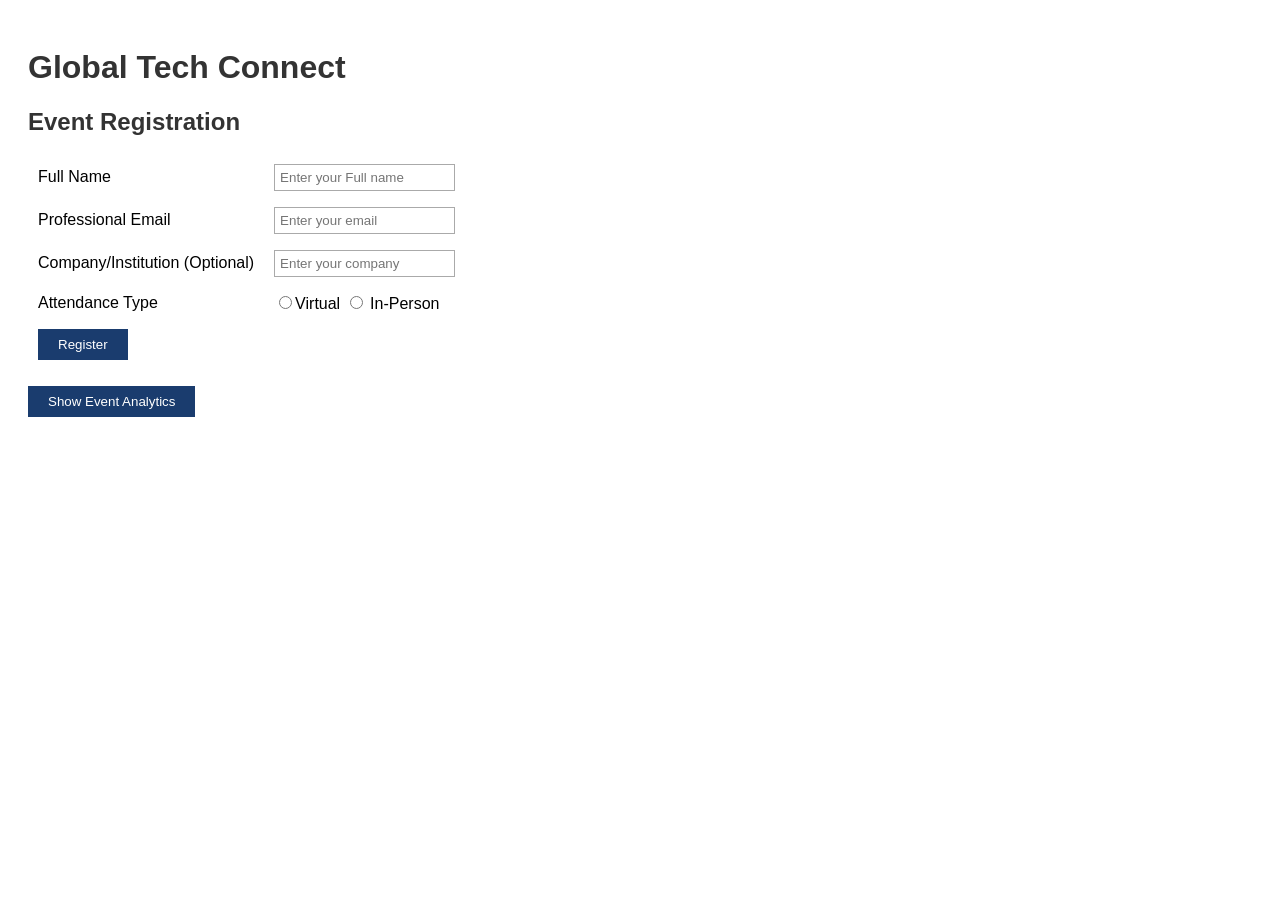
<file: labexam/index.html>
<!DOCTYPE html>

<head>
    <title>Global Tech Connect -Event Registration</title>
    <link rel="stylesheet" href="style.css">
 </head>   

<body>
    <h1>Global Tech Connect</h1>
    <h2>Event Registration</h2>
    <form onsubmit="return collectData()">
        <table>
            <tr>
                <td>Full Name</td>
                <td>
                    <input type="text" id="fullname" placeholder="Enter your Full name" />
                </td>
                <td>
                    <p id="nameError" style="color: red;" >
                    </p>
                </td>

            </tr>
            <tr>
                <td>Professional Email</td>
                <td>

                    <input type="text" id="email" placeholder="Enter your email" />
                </td>
                <td>
                    <p id="emailError" style="color:red"></p>
                </td>
            </tr>
            <tr>
                <td>Company/Institution (Optional)</td>
                <td>
                    <input type="text" id="company" placeholder="Enter your company" />
                </td>
                <td></td>
            </tr>
            <tr>
                <td>Attendance Type</td>
                <td>
                    <input type="radio" name="attendance" value="Virtual">Virtual
                    <input type="radio" name="attendance" value="In-Person"> In-Person

                </td>
                <td>
                    <p id="attendanceError" style="color: red ;">
                    </p>
                </td>
            </tr>
            <tr>
                <td>
                    <button type="submit">Register</button>
                </td>

            </tr>

        </table>
    </form>
    <br>
    <button id="analyticsBtn" onclick="toggleAnalytics()">Show Event Analytics</button>
    <div id="analyticsPanel" style="display:none;">
        <h3>Event Analytics</h3>
      <p> Total Registrans: <span id="totalCount">0</span></p>
    <p>Virtual: <span id="virtualCount">0</span> </p>
    <p>In-Person:<span id="inPersonCount">0</span></p>
</div>
   <script src="task.js"></script>
</body>
</html>
</file>
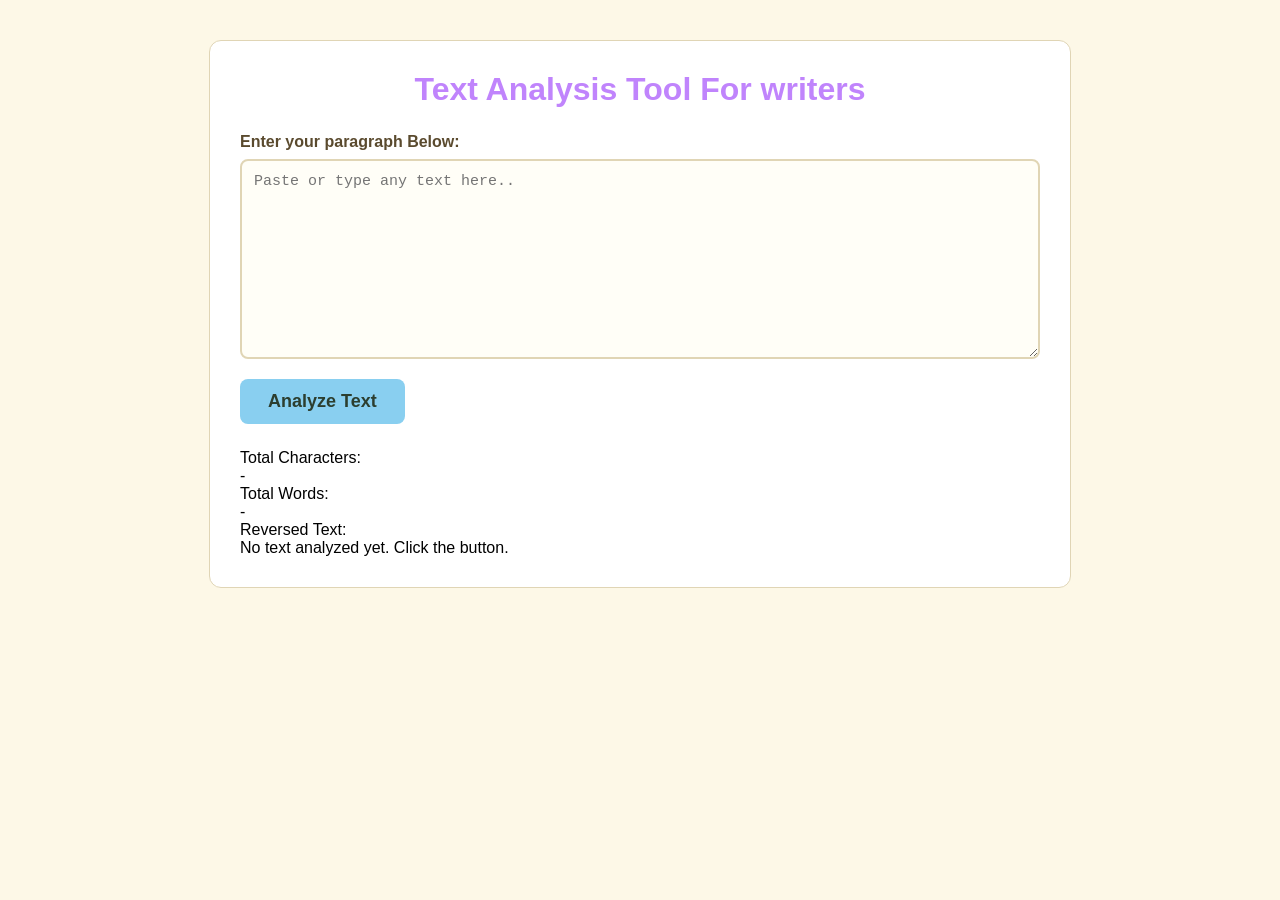
<file: practicelab/index.html>
<html>
<head>
    <title>Text Analysis Tool</title>
    <link rel="stylesheet" href="style.css">
</head>
<body>
    <div class="container">
<h1>Text Analysis Tool For writers</h1>
<label for="userText">Enter your paragraph Below:</label>
<textarea id="userText" placeholder="Paste or type any text here.."></textarea>
<button id="Btn">Analyze Text</button>
<div id="result" class="result-box">
     <div class="stat-row">
        <div class="stat-label">Total Characters:</div>
        <div class="stat-vlaue" id="charDisplay">-</div>
</div>
    <div class="stat-row">
        <div class="stat-label">Total Words:</div>
        <div class="stat-vlaue" id="wordDisplay">-</div>
</div>
<div class="stat-row">
    <div class="reverse-label">Reversed Text:</div>
    <div id="reversedTextDisplay" class="reversed-content">
        <span class="placeholder-text">No text analyzed yet. Click the button.</span>
    </div>
  </div>







</div>
<script src="index.js"></script>
</body>
</html>
</file>
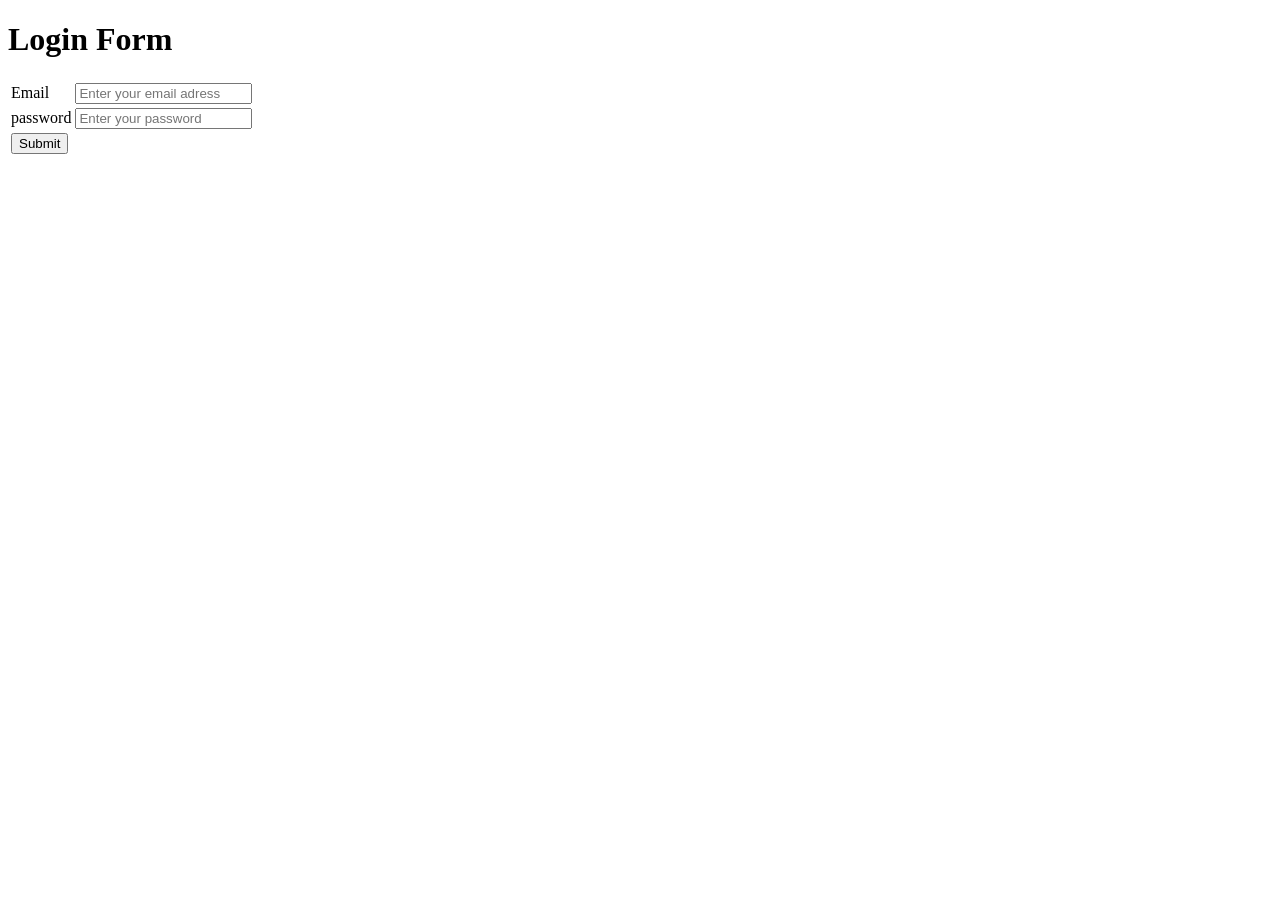
<file: Labtask2/task.html>
<!DOCTYPE html>

<head>
<title>Task 2</title>
    <body>
        <h1>Login Form</h1>
<form onsubmit="return collecteData()">
<table>
    <tr>
        <td>Email</td>
        <td>
            <input
             type = "text"
            placeholder="Enter your email adress"
            id="email"
            name=""
            />
        </td>
        <td>
            <p id="EmailError">
            </p></td>
        
    </tr><tr>
        <td>password<td>
        
           <input 
           type ="password"
            placeholder="Enter your password"
            id="password"
            />
        </td>
        <td>
            <p id="PasswordError"></p></td>
        </tr>
        <tr>
        <td>
            <button type ="submit">Submit</button>
        </td>

    </tr>

</table>
</form>








<script src="Task.js"></script>
    </body>
</head>
</html>
</file>
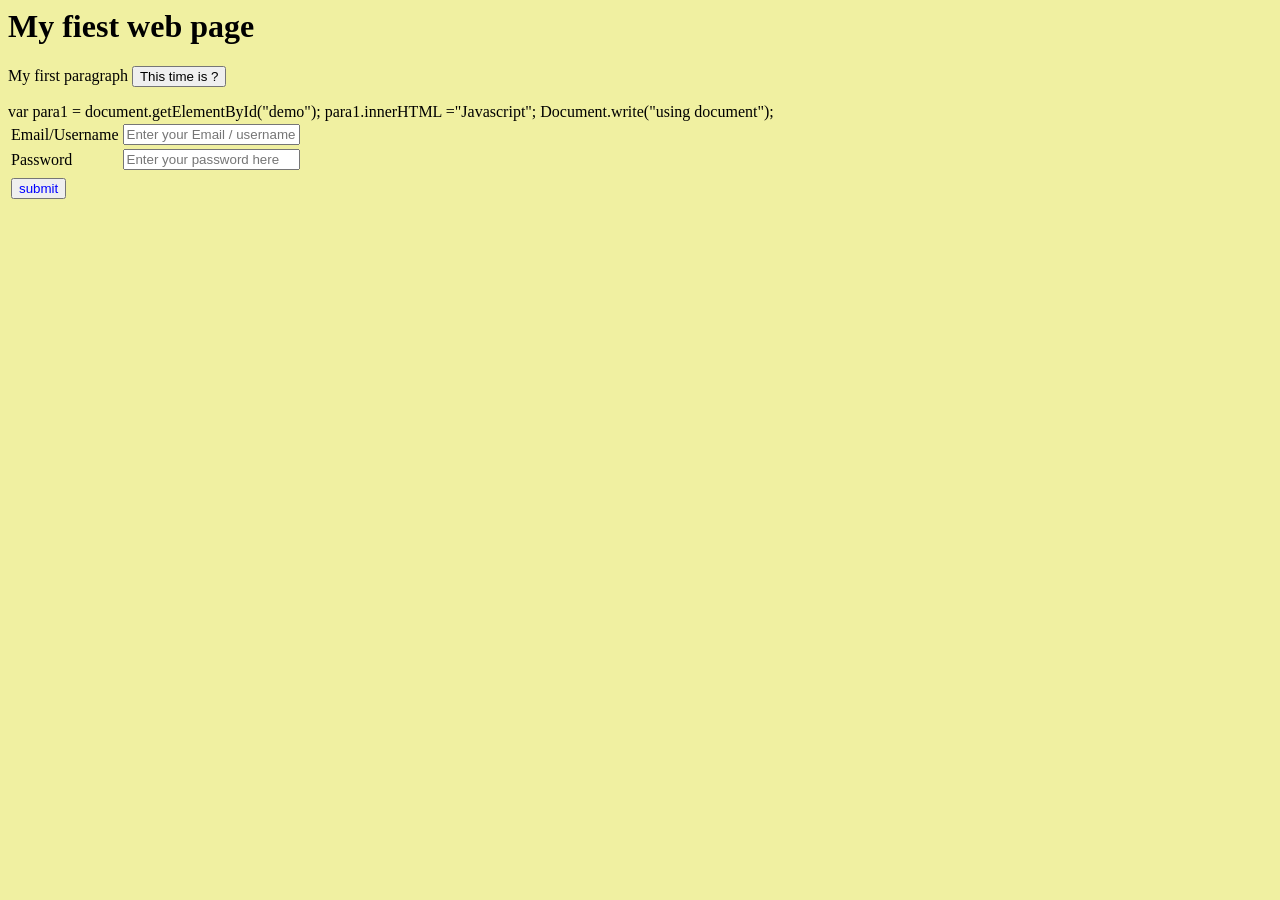
<file: Practise/task.html>
<html>
    <!--this is internal javascript  in head and body -->
<head>
    <link rel="stylesheet" type="text/css"href="style.css">
    <!-- this one line is for external javascript -->
    <script src = "script.js"></script>  
<script>
 var x=10.5;
 var y=12.09;
 sum= x + y  
    </script>
    </head>

<body>
<h1>My fiest web page </h1>
<p>My first paragraph
    <button onclick = "displayDate()">This time is ?</button>
    </p><p id ="demo"></p>
    <sript>
        var para1 = document.getElementById("demo");
        para1.innerHTML ="Javascript";
        Document.write("using document");
        <!--the whole lines above are shown as paraggraph cuz the script is linked to the p  -->
    </sript>
    <form onsubmit="return collectedData()";>
    <table>
        <tr>
            <td>Email/Username</td>
            <td>
                <input type="text"
                placeholder="Enter your Email / username"
                id="email"
                name=""
                />
            </td>
            <!-- here we are doing some email validation -->
            <td>
                <p id ="EmailError" style="color: deep red"></p>
                </td>

            </tr>
            <tr>
                <td>Password</td>
                <td>
                    <input
                    type ="password"
                    placeholder="Enter your password here"
                    id="password"/></td></tr>

                    <!-- here we are using password validation -->
                     <td>
                        <p id="passwordError" style="color:red"></p>
                        </td></tr>
                        <tr>
                            
                       <td>
                            <button type="submit" style="color:blue" > submit </buttontype>
                                
                        </td></tr>
                        </table>

    </table>
    </form>
    </body>

  







</html>
</file>
<file: labexam/style.css>
body{
font-family: Arial,sans-serif;
padding: 20px;
}
h1,h2{
color: #333;
}
table{
border-collapse: collapse;
}
td{

padding: 8px 10px;
vertical-align: middle;
}
input[type="text"]{
padding: 5px;
border: 1px solid #aaa;
}
p{
margin: 0;
font-size: 13px;
color: red;
}
button{
padding: 8px 20px;
background-color: #1a3c6e;
color: white;
border: none;
cursor: pointer;
}
button:hover{
background-color: #2c5f9e;
}
#analyticsPanel{
margin-top: 15px;
border: 1px solid #aaa;
padding: 15px;
width: 280px;
}
</file>
<file: practicelab/style.css>
body{
    background-color: #fdf8e7;
    font-family: 'Segoe UI', Tahoma,Geneva,Verdana,sans-serif;
    margin:0;
    padding: 40px 20px;}

.container{

    max-width: 800px;
    margin: 0 auto;
    background-color: white;
    padding: 30px;
    border-radius: 12px;
    border: 1px solid #e0d5b5;
}



h1{
    color:#c084fc;
    font-size: 32px;
    text-align: center;
    margin-top: 0;
    margin-bottom:25px ;
    font-weight: 600;
}

label{
    font-weight: bold;
    display: block;
    margin-bottom: 8px;
    color: #5a4a2e;
    font-size: 16px;


}
textarea{
width:100% ;
height: 200px;
padding: 12px;
font-size: 15px;
font-family: 'Courier New',monospace ;
border: 2px solid #e0d5b5;
border-radius:8px ;
background-color:#fffef7 ;
box-sizing: border-box;
resize: vertical;
margin-bottom:20px ;
}
textarea:focus{
    outline: none;
    border-color: #c084fc;
}
button{
    background-color: #89cff0;
    color: #2c3e2f;
    padding: 12px 28px;
    font-size: 18px;
    font-weight: bold;
    border: none;
    border-radius: 8px;
    cursor: pointer;
    display: inline-block;
    margin-bottom: 25px;
}
</file>
<file: Practise/style.css>
body{
    background-color:rgb(240, 240, 161);
}
h1{
    color: red
    margin left 20px;
}
</file>
